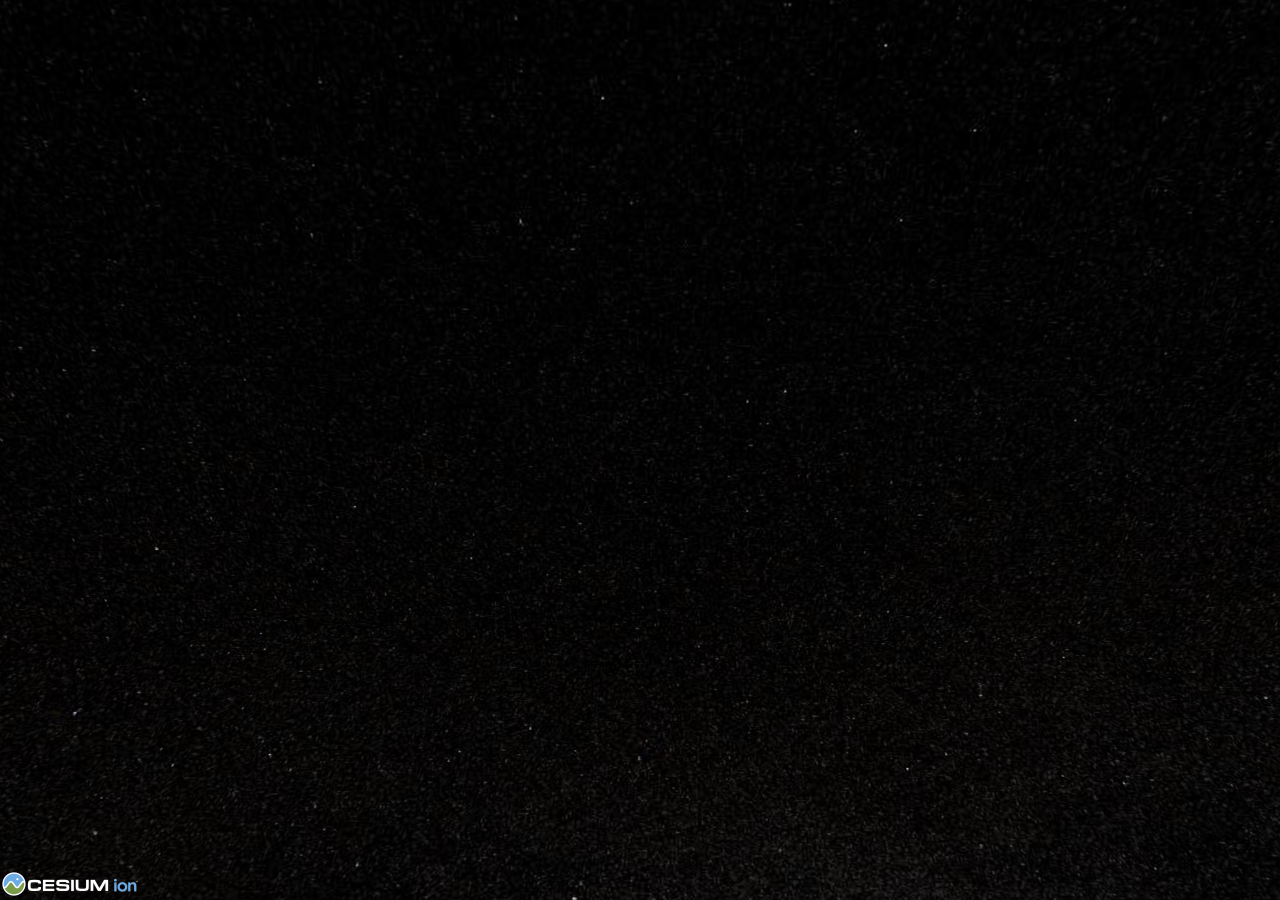
<file: index.html>
<!DOCTYPE html>
<html lang="en">
<head>
  <meta charset="UTF-8">
  <meta http-equiv="X-UA-Compatible" content="IE=edge">
  <meta name="viewport" content="width=device-width, initial-scale=1.0">
  <title>Document</title>
  <style>
    @import url(./lib/cesiumStyle/bucket.css);
    * {
      margin: 0;
      padding: 0;
    }
    html,body {
      width: 100%;
      height: 100%;
    }
    #cesiumContainer {
      width: 100%;
      height: 100%;
      background-color: black;
    }
  </style>
  <script src="./lib/cesium/Cesium.js"></script>
</head>
<body>
  <div id="cesiumContainer"></div>
</body>
<script>
// 初始化一个地球
const widget = new Cesium.CesiumWidget("cesiumContainer")
</script>
</html>
</file>
